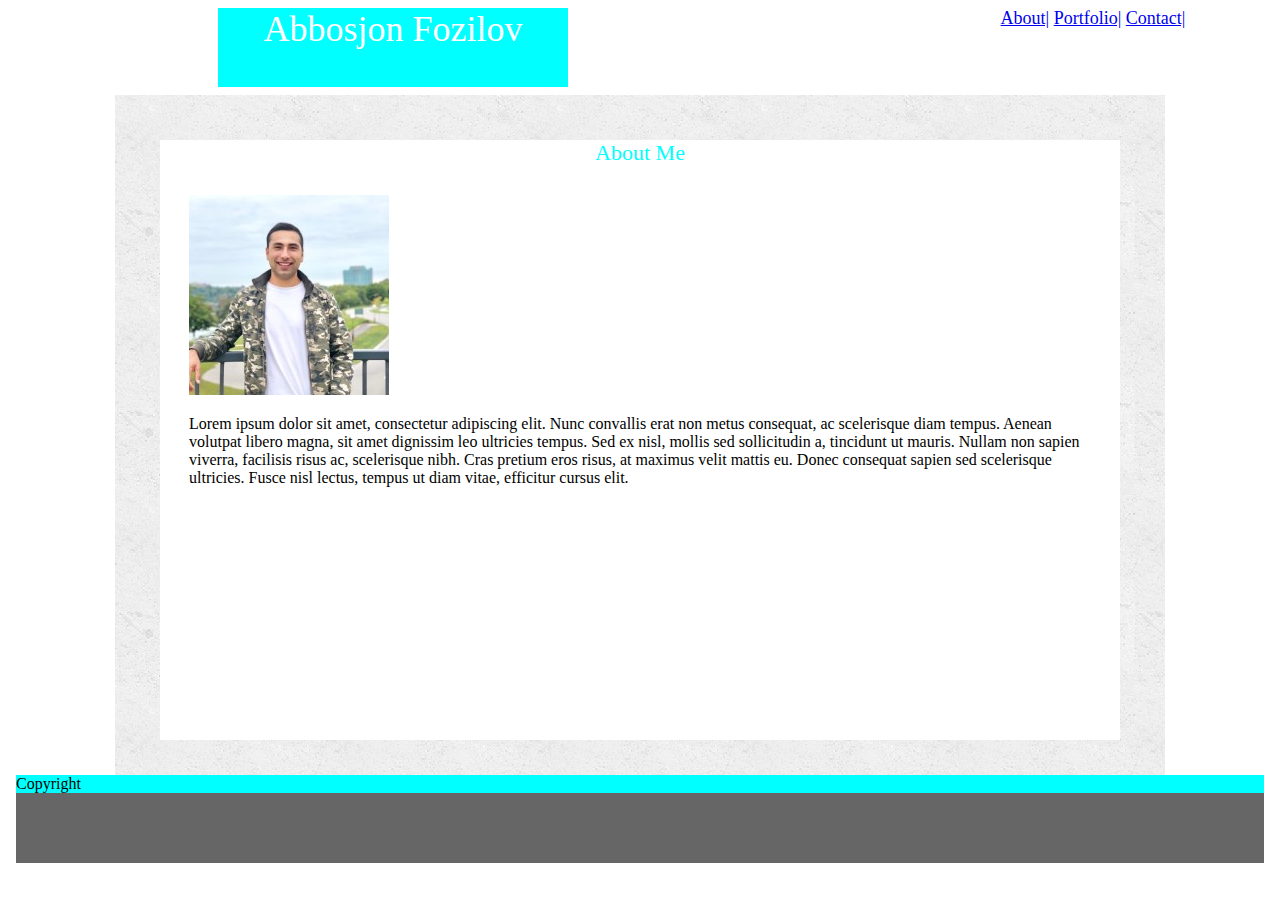
<file: index.html>
<!DOCTYPE html>
<html>
<head>
    <title>My Portfoli</title>
    <link rel="stylesheet" href="style1.css">
</head>
 
<section class="topsec">

            Abbosjon Fozilov

</section>

<section class="topsecrigth"> 


        <a href="index.html">About|</a>
        <a href="portfolio.html">Portfolio|</a>
        <a href="contact.html">Contact|</a>   

</section>

<div class="mainframe">

    <div class="div-body"> 

            <div class="thirdbox">

                <div class="dabout">
                         About Me
                </div>
                        
                <div class="imgd" >

                        <img src="0.jpg"> 

                        <p>Lorem ipsum dolor sit amet, consectetur adipiscing elit. Nunc convallis erat non metus consequat, ac scelerisque diam tempus. Aenean volutpat libero magna, sit amet dignissim leo ultricies tempus. Sed ex nisl, mollis sed sollicitudin a, tincidunt ut mauris. Nullam non sapien viverra, facilisis risus ac, scelerisque nibh. Cras pretium eros risus, at maximus velit mattis eu. Donec consequat sapien sed scelerisque ultricies. Fusce nisl lectus, tempus ut diam vitae, efficitur cursus elit.</p>
                </div>

                           

            </div>


            
    </div>


    <div class="divfooter">
        Copyright
    </div>
     <div class="divfooter2">

     </div>


</div>


</html>
</file>
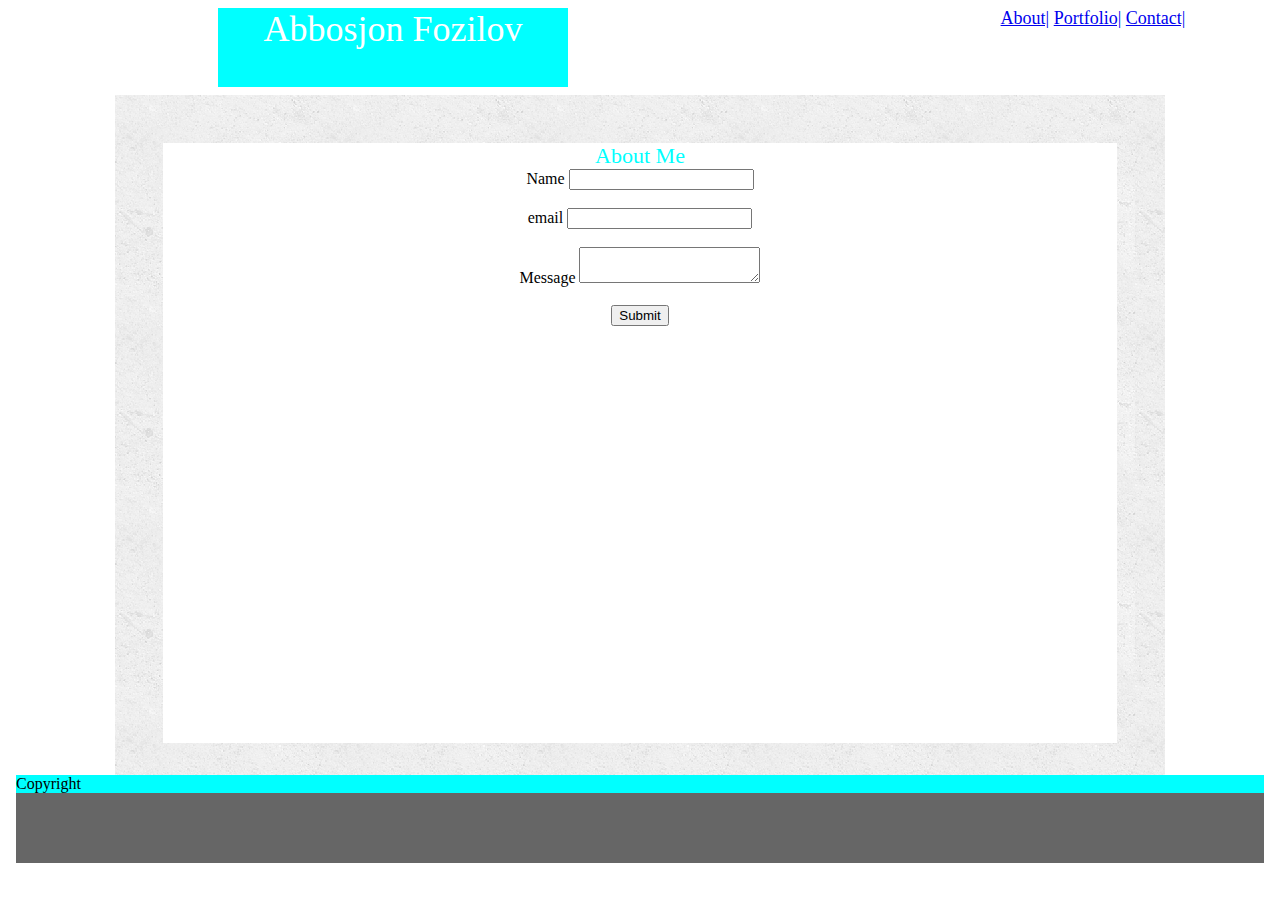
<file: contact.html>
<!DOCTYPE html>
<html>
<head>
 <link rel="stylesheet" href="style.css">
    <meta charset='utf-8'>
    <title>My Portfoli</title>
</head>
 
<section class="topsec">

            Abbosjon Fozilov

</section>

<section class="topsecrigth"> 


        <a href="index.html">About|</a>
        <a href="portfolio.html">Portfolio|</a>
        <a href="contact.html">Contact|</a>   

</section>

<div class="mainframe">

    <div class="div-body"> 

            <div class="thirdbox">

                <div class="dabout">
                         About Me
                </div>
                        
             

                        <form action="contact.html">
                                 Name
                                <input type="text" name="nameid"> </br></br> 
                                email
                                <input type="text" name="nameid"> </br></br> 
                                Message

                                <textarea rows="" cols="">
                                        
                                        </textarea></br></br> 
                                <input type="submit" value="Submit"> 


                                      
                        </form>



                
                           

            </div>


            
    </div>


    <div class="divfooter">
        Copyright
    </div>
     <div class="divfooter2">

     </div>


</div>


</html>
</file>
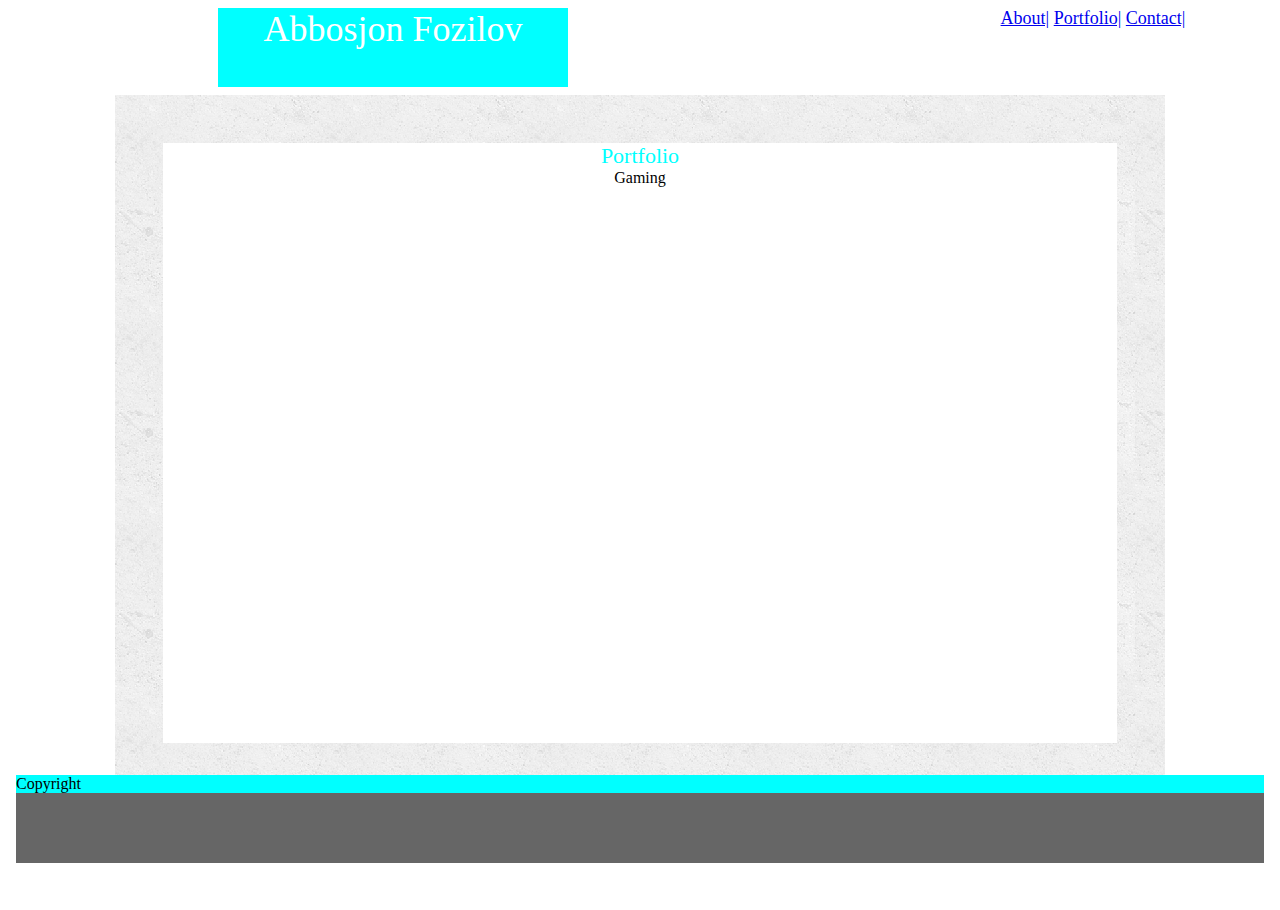
<file: portfolio.html>
<!DOCTYPE html>
<html>
<head>
    <link  rel="stylesheet" href="style.css" >
    <title>My Portfoli</title>

    <style>
    
    
        
    
    </style>

</head>
 
<section class="topsec">

            Abbosjon Fozilov

</section>

<section class="topsecrigth"> 


    <a href="index.html">About|</a>
    <a href="portfolio.html">Portfolio|</a>
    <a href="contact.html">Contact|</a>   


</section>

<div class="mainframe">

    <div class="div-body"> 

            <div class="thirdbox">


                           
                <div class="dabout">
                     Portfolio
                </div>
                        
                    
                <section class="sec"> 
                         
                   <section class="innercass">

                     Gaming

                   </section>

                </section>

            </div>


            
    </div>


    <div class="divfooter">
        Copyright
    </div>
     <div class="divfooter2">

     </div>


</div>


</html>
</file>
<file: style1.css>
.mainframe{
            
            background-color:white;
            margin: 1px;
            padding: 5px;
            height: 800px;
            border: 2px solid white;
            border-radius: 1px;
        }
         
        

         header{

            background-color: white;
        }
        .mainheader{
            width:460px;
            background-color: azure;
            float: left;
            
             
        }
        

        .header{

           align-items: center;
           background-color: white;
          

        }

        .nav{

            text-align:right;
            font-size: 32px;
        }

        .div-nam{
           
           width: 260px;
           
            font-size: 32px;
            background-color: aqua;
        }

        .div-body{

            width: 960px;
            height: 590px;
            margin: 0 auto;
            padding: 45px;
            background-image: url("1.png");
            text-align: center;
            align-items: center;

        }


        .boxfortext{

            background-color: white;
            height: 400px;

        }

        .image{
            border: 1px solid #ddd;
            border-radius: 4px;
            padding: 5px;
            width: 150px;
            float: left;
            margin: 2px;
            padding: 15px;
        }
        


        .thirdbox{
            height: 600px;
           
            background-color: white;

            text-align: center;
            align-items: center;
            margin: auto;
            

        }

        .imgd{


            text-align: left;
            float: right;
            margin: 29px;
        }
        .divfooter{
            background-color: aqua;
            
        }
        
        .divfooter2{
             background-image: url("2.png");
            height: 70px;
        }
        .dabout{font-size: 22px;
           color : aqua;
        
        }
        .floatnav{
            float: right;
        }

        .topsec{

        background-color: aqua;
        width: 350px;
        height: 79px;
        margin-left: 210px;
        font-size: 36px;
        color: white;
        text-align: center;
        font-family:'Times New Roman', Times, serif;
        float: left;
        }
        

        .topsecrigth{
        width: 350px;
        height: 79px;
      
        font-size: 18px;
        color:grey;

        text-align: center;
        font-family:'Times New Roman', Times, serif;
        margin-left: 910px;
        }
</file>
<file: style.css>
.mainframe{
            
    background-color:white;
    margin: 1px;
    padding: 5px;
    height: 800px;
    border: 2px solid white;
    border-radius: 1px;
}
 


 header{

    background-color: white;
}
.mainheader{
    width:460px;
    background-color: azure;
    float: left;
    
     
}


.header{

   align-items: center;
   background-color: white;
  

}

.nav{

    text-align:right;
    font-size: 32px;
}

.div-nam{
   
   width: 260px;
   
    font-size: 32px;
    background-color: aqua;
}

.div-body{

    width: 960px;
    height: 590px;
    margin: 0 auto;
    padding: 45px;
    background-image: url("1.png");
    text-align: center;
    align-items: center;

}


.boxfortext{

    background-color: white;
    height: 400px;

}

.image{
    border: 1px solid #ddd;
    border-radius: 4px;
    padding: 5px;
    width: 150px;
    float: left;
    margin: 2px;
    padding: 15px;
}



.thirdbox{
    height: 600px;
   
    background-color: white;

    text-align: center;
    align-items: center;
    margin:3px;
    
    

}

.imgd{


    text-align: left;
    float: right;
    margin: 29px;
}
.divfooter{
    background-color: aqua;
    
}

.divfooter2{
     background-image: url("2.png");
    height: 70px;
}
.dabout{font-size: 22px;
   color : aqua;

}
.floatnav{
    float: right;
}

.topsec{

background-color: aqua;
width: 350px;
height: 79px;
margin-left: 210px;
font-size: 36px;
color: white;
text-align: center;
font-family:'Times New Roman', Times, serif;
float: left;
}


.topsecrigth{
width: 350px;
height: 79px;

font-size: 18px;
color:grey;
text-align: center;
font-family:'Times New Roman', Times, serif;
margin-left: 910px;
}
#textboxid
{
    height: 200px;
    font-size: 16pt;
}
</file>
